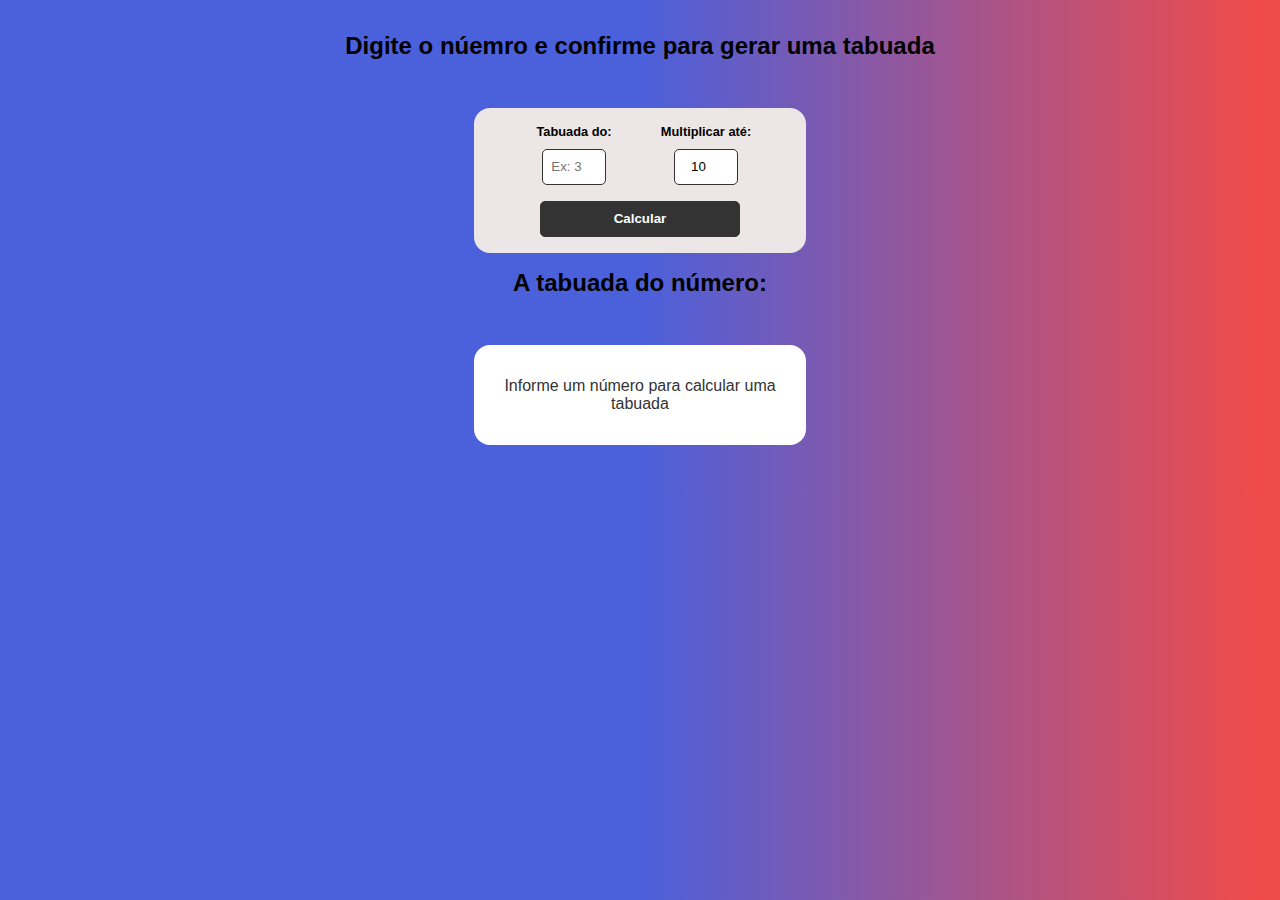
<file: docs/index.html>
<!DOCTYPE html>
<html lang="en">

<head>
    <meta charset="UTF-8">
    <meta http-equiv="X-UA-Compatible" content="IE=edge">
    <meta name="viewport" content="width=device-width, initial-scale=1.0">
    <title>Tabuada</title>
    <link rel="stylesheet" href="style.css">
    <script src="script.js" defer></script>
</head>

<body>
    <h2>Digite o núemro e confirme para gerar uma tabuada</h2>
    <form id="multiplication-form">
        <div class="form-control">
            <label for="number">Tabuada do: </label>
            <input type="number" name="number" id="number" placeholder="Ex: 3">
        </div>
        <div class="form-control">
            <label for="number">Multiplicar até: </label>
            <input type="number" name="multiplicator" id="multiplicator" value="10">
        </div>
        <input type="submit" value="Calcular">
    </form>
    <div id="multiplication-table">
        <h2 id="multiplication-title">A tabuada do número: <span></span></h2>
        <div id="multiplication-operations">
            <p>Informe um número para calcular uma tabuada</p>
        </div>
    </div>
</body>

</html>
</file>
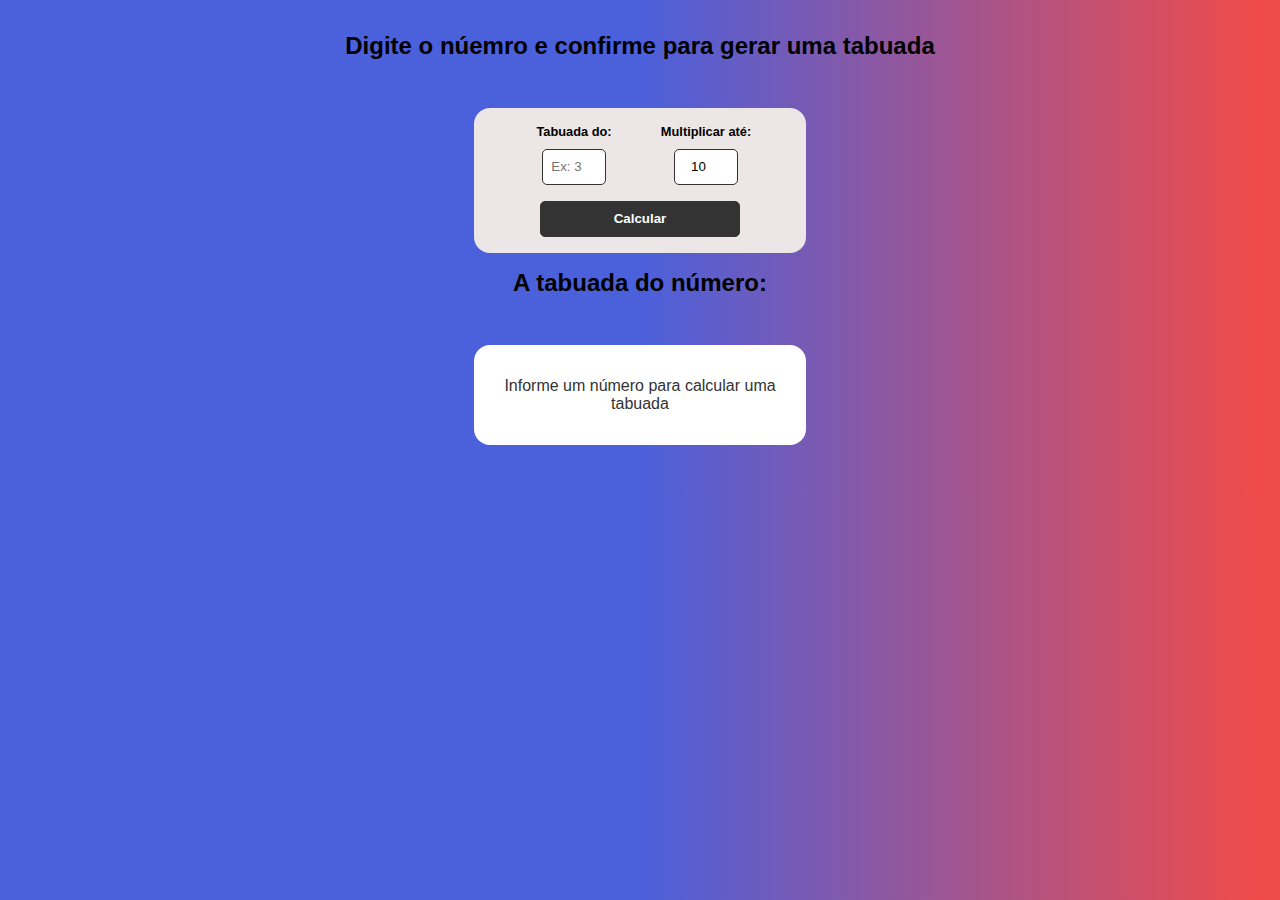
<file: tabuada/index.html>
<!DOCTYPE html>
<html lang="en">

<head>
    <meta charset="UTF-8">
    <meta http-equiv="X-UA-Compatible" content="IE=edge">
    <meta name="viewport" content="width=device-width, initial-scale=1.0">
    <title>Tabuada</title>
    <link rel="stylesheet" href="css/style.css">
    <script src="js/script.js" defer></script>
</head>

<body>
    <h2>Digite o núemro e confirme para gerar uma tabuada</h2>
    <form id="multiplication-form">
        <div class="form-control">
            <label for="number">Tabuada do: </label>
            <input type="number" name="number" id="number" placeholder="Ex: 3">
        </div>
        <div class="form-control">
            <label for="number">Multiplicar até: </label>
            <input type="number" name="multiplicator" id="multiplicator" value="10">
        </div>
        <input type="submit" value="Calcular">
    </form>
    <div id="multiplication-table">
        <h2 id="multiplication-title">A tabuada do número: <span></span></h2>
        <div id="multiplication-operations">
            <p>Informe um número para calcular uma tabuada</p>
        </div>
    </div>
</body>

</html>
</file>
<file: docs/style.css>
*{
    margin: 0;
    padding: 0;
    font-family: helvetica;

}

body{
    text-align: center;
    padding: 2rem;
    min-height: 100hv;
    background: linear-gradient(90deg, #4b60db 50%, #ef4b4b 98%);
    
    
}

h2{
    margin-bottom: 3rem;
}
    
    #multiplication-form{
        display: flex;
        justify-content: center;
        align-items: center;
        flex-wrap: wrap;
        max-width: 300px;
        margin: 1rem auto;
        padding: 1rem;
        background-color: rgb(237, 230, 230);
        border-radius: 1rem;
    }

    .form-control{
        display: flex;
        flex-direction: column;
        align-items: center;
        width: 100px;
        margin: 0 1rem;
    }

.form-control label{
    margin-bottom: 0.6rem;
    font-size: 0.8rem;
    font-weight: bold;

}

.form-control input{
    margin-bottom: 1rem;
    flex: 1;
    padding: 0.6rem 0.4rem;
    border: 1px solid #333;
    width: 50px;
    border-radius: 5px;
    text-align: center;
}

#multiplication-form input[type="submit"]{
    max-height: 50px;
    padding: 0.6rem 1.2rem;
    width: 200px;
    color: #fff;
    background-color: #333;
    border: 1px solid #333;
    border-radius: 5px;
    cursor: pointer;
    font-weight: bold;
}


#multiplication-operations{
    display: flex;
    flex-direction: column;
    align-items: center;
    max-width: 300px;
    margin: 1rem auto;
    padding: 2rem 1rem;
    background-color: #fff;
    color: #333;
    border-radius: 1rem;
}

#multiplication-operations .row{
    display: flex;
    justify-content: center;
    border: 1pxsolid #ccc;
    border-bottom: none;
    padding: 0.5rem;
    width: 150px;
}

#multiplication-operations .row:last-child{
    border-bottom: 1px solid #ccc;
}

#multiplication-operations .result{
    margin-left: 0.4rem;

}
</file>
<file: tabuada/css/style.css>
*{
    margin: 0;
    padding: 0;
    font-family: helvetica;

}

body{
    text-align: center;
    padding: 2rem;
    min-height: 100hv;
    background: linear-gradient(90deg, #4b60db 50%, #ef4b4b 98%);
    
    
}

h2{
    margin-bottom: 3rem;
}
    
    #multiplication-form{
        display: flex;
        justify-content: center;
        align-items: center;
        flex-wrap: wrap;
        max-width: 300px;
        margin: 1rem auto;
        padding: 1rem;
        background-color: rgb(237, 230, 230);
        border-radius: 1rem;
    }

    .form-control{
        display: flex;
        flex-direction: column;
        align-items: center;
        width: 100px;
        margin: 0 1rem;
    }

.form-control label{
    margin-bottom: 0.6rem;
    font-size: 0.8rem;
    font-weight: bold;

}

.form-control input{
    margin-bottom: 1rem;
    flex: 1;
    padding: 0.6rem 0.4rem;
    border: 1px solid #333;
    width: 50px;
    border-radius: 5px;
    text-align: center;
}

#multiplication-form input[type="submit"]{
    max-height: 50px;
    padding: 0.6rem 1.2rem;
    width: 200px;
    color: #fff;
    background-color: #333;
    border: 1px solid #333;
    border-radius: 5px;
    cursor: pointer;
    font-weight: bold;
}


#multiplication-operations{
    display: flex;
    flex-direction: column;
    align-items: center;
    max-width: 300px;
    margin: 1rem auto;
    padding: 2rem 1rem;
    background-color: #fff;
    color: #333;
    border-radius: 1rem;
}

#multiplication-operations .row{
    display: flex;
    justify-content: center;
    border: 1pxsolid #ccc;
    border-bottom: none;
    padding: 0.5rem;
    width: 150px;
}

#multiplication-operations .row:last-child{
    border-bottom: 1px solid #ccc;
}

#multiplication-operations .result{
    margin-left: 0.4rem;

}
</file>
